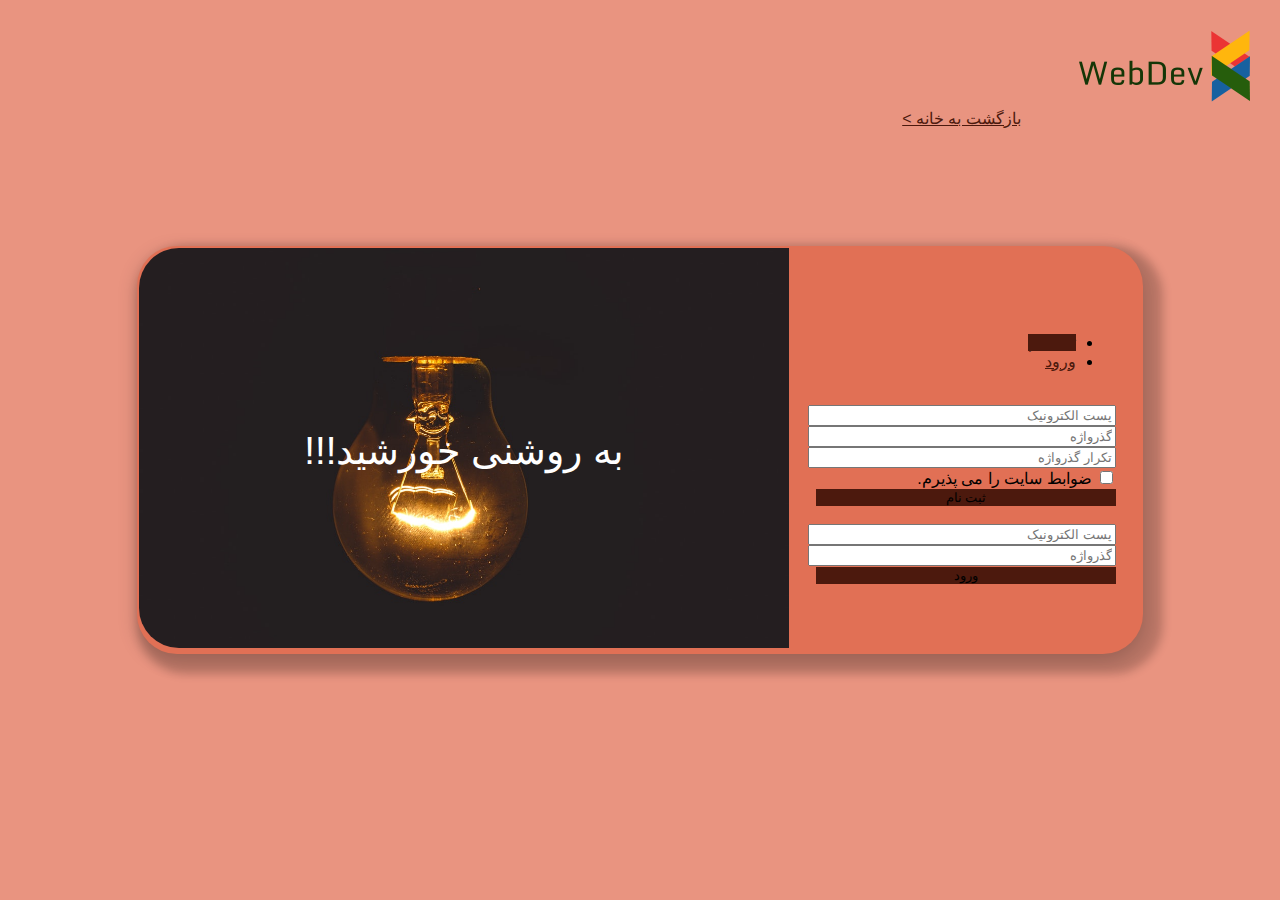
<file: auth.html>
<!DOCTYPE html>
<html>

<head>
    <title>ورود / ثبت نام</title>
    <link rel="shortcut icon" type="image/png" href=media/favicon.png>

    <link rel="stylesheet" href="https://cdn.rtlcss.com/bootstrap/v4.2.1/css/bootstrap.min.css"
        integrity="sha384-vus3nQHTD+5mpDiZ4rkEPlnkcyTP+49BhJ4wJeJunw06ZAp+wzzeBPUXr42fi8If" crossorigin="anonymous">
    <link href='https://cdn.fontcdn.ir/Font/Persian/Shabnam/Shabnam.css' rel='stylesheet' type='text/css'>

    <meta name="viewport" content="width=device-width, initial-scale=1.0">
    <meta charset="UTF-8">

    <style>
        body {
            font-family: 'Shabnam', sans-serif;
            direction: rtl;
            background-color: #E99480;
        }

        #homeButton {
            font-size: 100%;
            width: 200px;
            background-color: transparent;
            border: none;
            margin-top: 70px;
        }

        a {
            color: #4c190d;
        }

        a:hover {
            color: #9c4734;
        }

        table {
            background-color: #E17055;
            border-radius: 40px;
            box-shadow: 10px 10px 10px 10px rgba(0, 0, 0, 0.2), 0 6px 20px 0 rgba(0, 0, 0, 0.19);
            margin: auto;

            position: absolute;
            top: 50%;
            left: 50%;
            transform: translate(-50%, -50%);
        }

        img {
            border-top-left-radius: 40px;
            border-bottom-left-radius: 40px;
        }

        #signup {
            width: calc(80vw - 350px);
            object-fit: cover;
        }

        .form-control {
            width: 300px;
        }

        button {
            width: 300px;
        }

        #imgContainer {
            position: relative;
            text-align: center;
            color: white;
            padding: 0px;
        }

        th,
        td {
            padding: 25px;
        }

        #imgCell {
            padding: 0px;
        }

        .centered {
            position: absolute;
            top: 50%;
            left: 50%;
            transform: translate(-50%, -50%);
            font-size: 3vw;
        }

        #styleDiv {
            width: 300px;
            margin: auto;
        }

        .nav>.nav-item>.active {
            background-color: #4c190d;
        }

        .btn {
            background-color: #4c190d;
            border: #4c190d;
        }

        .btn:hover {
            background-color: #6e2b1c;
        }

        @media screen and (max-width: 600px) {
            #imgContainer {
                display: none;
            }

            #table {
                width: 90vw;
            }
        }

        @media screen and (min-width: 1250px) {
            #signup {
                width: 650px;
            }
        }
    </style>
</head>

<body>
    <header>
        <img src="media/logo.png" alt="WebDev Logo">
        <button id="homeButton" class="float-right" type="menu"><a href="/index.html">بازگشت به خانه ></a></button>
    </header>

    <table>
        <tbody>
            <tr>
                <td id="table">
                    <div id="styleDiv">
                        <ul class="nav nav-pills nav-justified" id="tabsMenu" role="tablist">
                            <li class="nav-item">
                                <a class="nav-link active" id="registerTab" data-toggle="tab" href="#registerBox"
                                    role="tab" aria-controls="registerBox" aria-selected="true">ثبت نام</a>
                            </li>
                            <li class="nav-item">
                                <a class="nav-link" id="loginTab" data-toggle="tab" href="#login" role="tab"
                                    aria-controls="login" aria-selected="false">ورود</a>
                            </li>
                        </ul>
                        <div class="tab-content" id="tabsMenuContent">
                            <div class="tab-pane fade show active" id="registerBox" role="tabpanel"
                                aria-labelledby="registerTab">
                                <form>
                                    <br>
                                    <div class="form-group">
                                        <input type="email" class="form-control" placeholder="پست الکترونیک">
                                    </div>
                                    <div class="form-group">
                                        <input type="password" class="form-control" placeholder="گذرواژه">
                                    </div>
                                    <div class="form-group">
                                        <input type="password" class="form-control" placeholder="تکرار گذرواژه">
                                    </div>
                                    <div class="form-group form-check">
                                        <input type="checkbox" class="form-check-input" id="userAggrementCheck">
                                        <label class="form-check-label" for="userAggrementCheck">
                                            ضوابط سایت را می پذیرم.
                                        </label>
                                    </div>
                                    <button type="submit" class="btn btn-primary">ثبت نام</button>
                                </form>
                            </div>
                            <div class="tab-pane fade" id="login" role="tabpanel" aria-labelledby="loginTab">
                                <form>
                                    <br>
                                    <div class="form-group">
                                        <input type="email" class="form-control" placeholder="پست الکترونیک">
                                    </div>
                                    <div class="form-group">
                                        <input type="password" class="form-control" placeholder="گذرواژه">
                                    </div>
                                    <button type="submit" class="btn btn-primary">ورود</button>
                                </form>
                            </div>
                        </div>
                    </div>
                </td>
                <td id="imgCell">
                    <div class="container" id="imgContainer">
                        <picture>
                            <source media="(min-width: 1000px)" , srcset="media/signup-hd.jpg">
                            <img id="signup" src="media/signup-sd.jpg" alt="Mind Light" height="400px">
                        </picture>
                        <div class="centered">
                            به روشنی خورشید!!!
                        </div>
                    </div>
                </td>
            </tr>
        </tbody>
    </table>

    <script src="https://code.jquery.com/jquery-3.3.1.slim.min.js"
        integrity="sha384-q8i/X+965DzO0rT7abK41JStQIAqVgRVzpbzo5smXKp4YfRvH+8abtTE1Pi6jizo"
        crossorigin="anonymous"></script>
    <script src="https://cdnjs.cloudflare.com/ajax/libs/popper.js/1.14.6/umd/popper.min.js"
        integrity="sha384-ZMP7rVo3mIykV+2+9J3UJ46jBk0WLaUAdn689aCwoqbBJiSnjAK/l8WvCWPIPm49"
        crossorigin="anonymous"></script>
    <script src="https://cdn.rtlcss.com/bootstrap/v4.2.1/js/bootstrap.min.js"
        integrity="sha384-a9xOd0rz8w0J8zqj1qJic7GPFfyMfoiuDjC9rqXlVOcGO/dmRqzMn34gZYDTel8k"
        crossorigin="anonymous"></script>
</body>

</html>
</file>
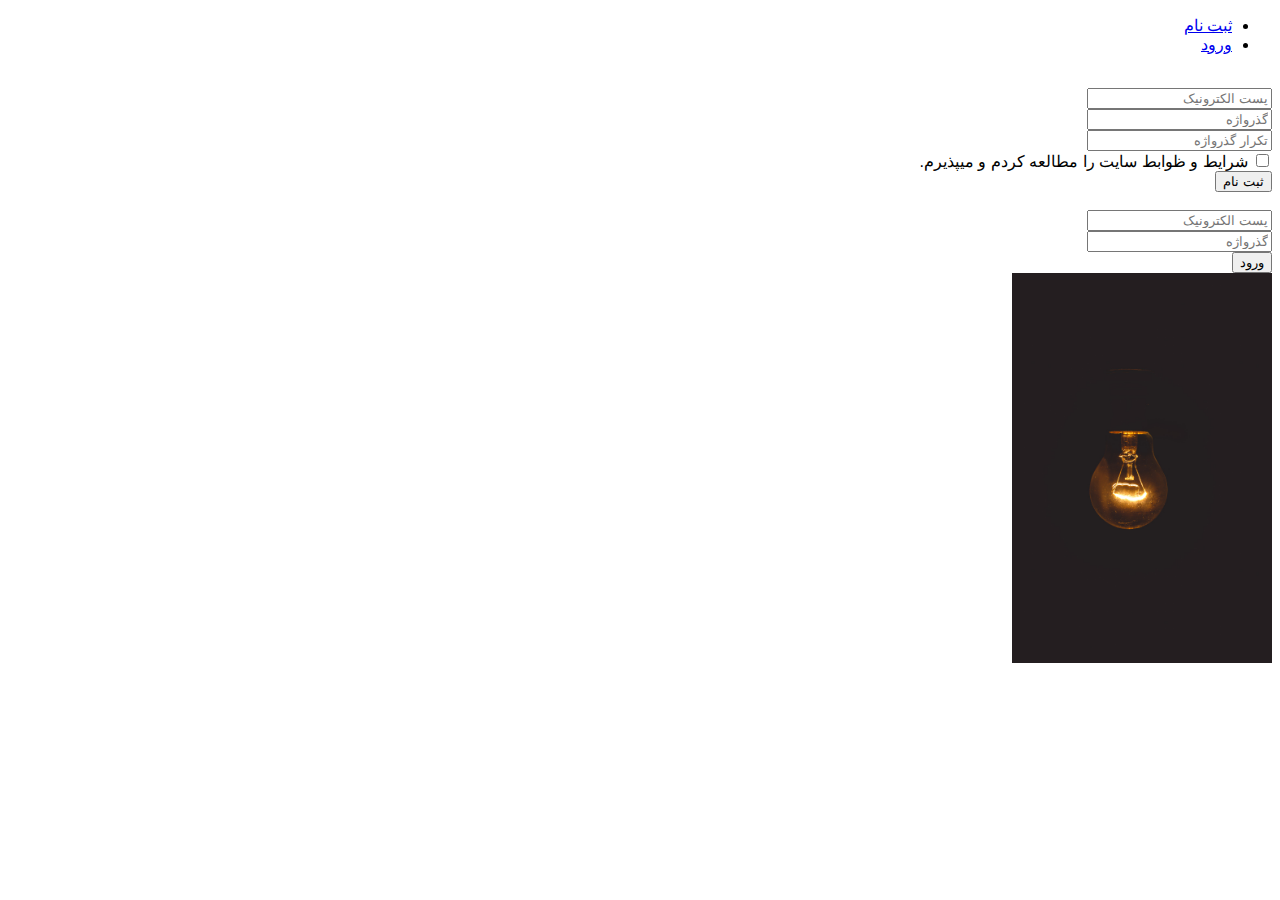
<file: auth2.html>
<!DOCTYPE html>
<html>

<head>
    <title>ورود / ثبت نام</title>
    <link rel="shortcut icon" type="image/png" href=media/favicon.png>

    <link rel="stylesheet" href="https://cdn.rtlcss.com/bootstrap/v4.2.1/css/bootstrap.min.css"
        integrity="sha384-vus3nQHTD+5mpDiZ4rkEPlnkcyTP+49BhJ4wJeJunw06ZAp+wzzeBPUXr42fi8If" crossorigin="anonymous">
    <link href='https://cdn.fontcdn.ir/Font/Persian/Shabnam/Shabnam.css' rel='stylesheet' type='text/css'>

    <meta name="viewport" content="width=device-width, initial-scale=1.0">

    <style>
        body {
            font-family: 'Shabnam', sans-serif;
            direction: rtl;
        }


    </style>
</head>

<body>

    <div class="row">

        <div class="col">
            <div class="container">
                <ul class="nav nav-pills nav-justified" id="myTab" role="tablist">
                    <li class="nav-item">
                        <a class="nav-link active" id="registerTab" data-toggle="tab" href="#registerBox" role="tab"
                            aria-controls="registerBox" aria-selected="true">ثبت نام</a>
                    </li>
                    <li class="nav-item">
                        <a class="nav-link" id="loginTab" data-toggle="tab" href="#login" role="tab"
                            aria-controls="login" aria-selected="false">ورود</a>
                    </li>
                </ul>
                <div class="tab-content" id="myTabContent">
                    <div class="tab-pane fade show active" id="registerBox" role="tabpanel"
                        aria-labelledby="registerTab">
                        <form>
                            <br>
                            <div class="form-group">
                                <input type="email" class="form-control" placeholder="پست الکترونیک">
                            </div>
                            <div class="form-group">
                                <input type="password" class="form-control" placeholder="گذرواژه">
                            </div>
                            <div class="form-group">
                                <input type="password" class="form-control" placeholder="تکرار گذرواژه">
                            </div>
                            <div class="form-group form-check">
                                <input type="checkbox" class="form-check-input" id="userAggrementCheck">
                                <label class="form-check-label" for="userAggrementCheck">شرایط و ظوابط سایت را
                                    مطالعه کردم و
                                    میپذیرم.</label>
                            </div>
                            <button type="submit" class="btn btn-primary">ثبت نام</button>
                        </form>
                    </div>
                    <div class="tab-pane fade" id="login" role="tabpanel" aria-labelledby="loginTab">
                        <form>
                            <br>
                            <div class="form-group">
                                <input type="email" class="form-control" placeholder="پست الکترونیک">
                            </div>
                            <div class="form-group">
                                <input type="password" class="form-control" placeholder="گذرواژه">
                            </div>
                            <button type="submit" class="btn btn-primary">ورود</button>
                        </form>
                    </div>
                </div>
            </div>
        </div>


        <div class="col">
            <picture>
                <source media="(min-width: 1000px)" , srcset="media/signup-hd.jpg">
                <img src="media/signup-sd.jpg" alt="Mind Light" , height="390px">
            </picture>
        </div>
    </div>

    <script src="https://code.jquery.com/jquery-3.3.1.slim.min.js"
        integrity="sha384-q8i/X+965DzO0rT7abK41JStQIAqVgRVzpbzo5smXKp4YfRvH+8abtTE1Pi6jizo"
        crossorigin="anonymous"></script>
    <script src="https://cdnjs.cloudflare.com/ajax/libs/popper.js/1.14.6/umd/popper.min.js"
        integrity="sha384-ZMP7rVo3mIykV+2+9J3UJ46jBk0WLaUAdn689aCwoqbBJiSnjAK/l8WvCWPIPm49"
        crossorigin="anonymous"></script>
    <script src="https://cdn.rtlcss.com/bootstrap/v4.2.1/js/bootstrap.min.js"
        integrity="sha384-a9xOd0rz8w0J8zqj1qJic7GPFfyMfoiuDjC9rqXlVOcGO/dmRqzMn34gZYDTel8k"
        crossorigin="anonymous"></script>

</body>

</html>
</file>
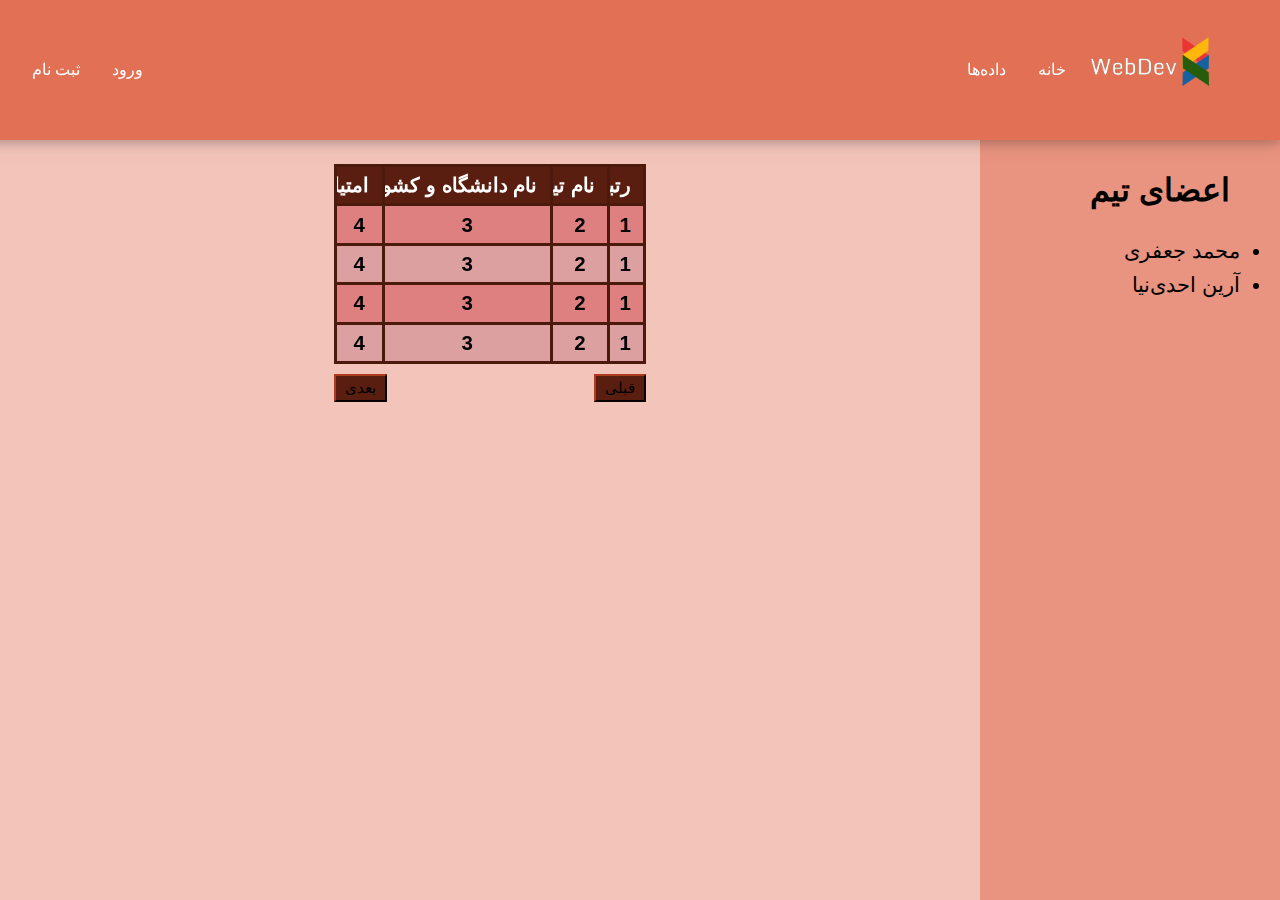
<file: data.html>
<!DOCTYPE html>
<html>

<head>
    <meta name="viewport" content="width=device-width, initial-scale=1.0" />
    <title>داده ها</title>
    <link rel="shortcut icon" type="image/png" href=media/favicon.png />
    <link href="https://cdn.fontcdn.ir/Font/Persian/Shabnam/Shabnam.css" rel="stylesheet" type="text/css" />
    <link rel="stylesheet" href="https://cdn.rtlcss.com/bootstrap/v4.2.1/css/bootstrap.min.css"
        integrity="sha384-vus3nQHTD+5mpDiZ4rkEPlnkcyTP+49BhJ4wJeJunw06ZAp+wzzeBPUXr42fi8If" crossorigin="anonymous">
    <link rel="stylesheet" href="/style/style.css" />
    <link rel="stylesheet" href="/style/data-responsive.css" />

    <meta charset="UTF-8" />
</head>

<body>
    <header>
        <div class="header">
            <ul class="header-right">
                <img class="logo" src="/media/logo-white-text.png" />
                <li id="home-button"><a href="/index.html">خانه</a></li>
                <li id="data-button"><a href="/data.html">داده‌ها</a></li>
            </ul>
            <ul class="header-left">
                <li><a href="/auth.html">ورود</a></li>
                <li id="sign-up-link"><a href="/auth.html">ثبت نام</a></li>
            </ul>
        </div>
    </header>
    <div class="data-section">
        <div class="side-bar">
            <h1>اعضای تیم</h1>
            <ul>
                <li>محمد جعفری</li>
                <li>آرین احدی‌نیا</li>
            </ul>
        </div>
        <div class="data-table">
            <div>
                <table style="width: 100%" id="Tabular">
                    <tr>
                        <th>رتبه</th>
                        <th>نام تیم</th>
                        <th>نام دانشگاه و کشور</th>
                        <th>امتیاز</th>
                    </tr>
                    <tr>
                        <td>1</td>
                        <td>2</td>
                        <td>3</td>
                        <td>4</td>
                    </tr>
                    <tr>
                        <td>1</td>
                        <td>2</td>
                        <td>3</td>
                        <td>4</td>
                    </tr>
                    <tr>
                        <td>1</td>
                        <td>2</td>
                        <td>3</td>
                        <td>4</td>
                    </tr>
                    <tr>
                        <td>1</td>
                        <td>2</td>
                        <td>3</td>
                        <td>4</td>
                    </tr>
                </table>

                <div id="Cardic">
                    <div class="card">
                        <div class="card-body">
                            <table class="incard-table">
                                <tr>
                                    <td class="incard-table-cell-right">
                                        رتبه
                                    </td>
                                    <td class="incard-table-cell-left">
                                        1
                                    </td>
                                </tr>
                                <tr>
                                    <td class="incard-table-cell-right">
                                        نام تیم
                                    </td>
                                    <td class="incard-table-cell-left">
                                        2
                                    </td>
                                </tr>
                                <tr>
                                    <td class="incard-table-cell-right">
                                        نام دانشگاه و کشور
                                    </td>
                                    <td class="incard-table-cell-left">
                                        3
                                    </td>
                                </tr>
                                <tr>
                                    <td class="incard-table-cell-right">
                                        امتیاز
                                    </td>
                                    <td class="incard-table-cell-left">
                                        4
                                    </td>
                                </tr>
                            </table>
                        </div>
                    </div>
                    <div class="card">
                        <div class="card-body">
                            <table class="incard-table">
                                <tr>
                                    <td class="incard-table-cell-right">
                                        رتبه
                                    </td>
                                    <td class="incard-table-cell-left">
                                        1
                                    </td>
                                </tr>
                                <tr>
                                    <td class="incard-table-cell-right">
                                        نام تیم
                                    </td>
                                    <td class="incard-table-cell-left">
                                        2
                                    </td>
                                </tr>
                                <tr>
                                    <td class="incard-table-cell-right">
                                        نام دانشگاه و کشور
                                    </td>
                                    <td class="incard-table-cell-left">
                                        3
                                    </td>
                                </tr>
                                <tr>
                                    <td class="incard-table-cell-right">
                                        امتیاز
                                    </td>
                                    <td class="incard-table-cell-left">
                                        4
                                    </td>
                                </tr>
                            </table>
                        </div>
                    </div>
                    <div class="card">
                        <div class="card-body">
                            <table class="incard-table">
                                <tr>
                                    <td class="incard-table-cell-right">
                                        رتبه
                                    </td>
                                    <td class="incard-table-cell-left">
                                        1
                                    </td>
                                </tr>
                                <tr>
                                    <td class="incard-table-cell-right">
                                        نام تیم
                                    </td>
                                    <td class="incard-table-cell-left">
                                        2
                                    </td>
                                </tr>
                                <tr>
                                    <td class="incard-table-cell-right">
                                        نام دانشگاه و کشور
                                    </td>
                                    <td class="incard-table-cell-left">
                                        3
                                    </td>
                                </tr>
                                <tr>
                                    <td class="incard-table-cell-right">
                                        امتیاز
                                    </td>
                                    <td class="incard-table-cell-left">
                                        4
                                    </td>
                                </tr>
                            </table>
                        </div>
                    </div>
                    <div class="card">
                        <div class="card-body">
                            <table class="incard-table">
                                <tr>
                                    <td class="incard-table-cell-right">
                                        رتبه
                                    </td>
                                    <td class="incard-table-cell-left">
                                        1
                                    </td>
                                </tr>
                                <tr>
                                    <td class="incard-table-cell-right">
                                        نام تیم
                                    </td>
                                    <td class="incard-table-cell-left">
                                        2
                                    </td>
                                </tr>
                                <tr>
                                    <td class="incard-table-cell-right">
                                        نام دانشگاه و کشور
                                    </td>
                                    <td class="incard-table-cell-left">
                                        3
                                    </td>
                                </tr>
                                <tr>
                                    <td class="incard-table-cell-right">
                                        امتیاز
                                    </td>
                                    <td class="incard-table-cell-left">
                                        4
                                    </td>
                                </tr>
                            </table>
                        </div>
                    </div>
                </div>
            </div>

            <div class="buttons-section">
                <button type="button" class="btn btn-danger btn-lg">
                    قبلی
                </button>
                <button type="button" class="btn btn-danger btn-lg">
                    بعدی
                </button>
            </div>
        </div>
    </div>


    <div class="footer">
        <ul class="footer-items">
            <li id="footer-home"><a href="/index.html">خانه</a></li>
            <li id="footer-data"><a href="/data.html">داده‌ها</a></li>
            <li><a href="/auth.html">ورود</a></li>
            <li id="footer-sign-up-link">
                <a href="/auth.html">ثبت نام</a>
            </li>
        </ul>
    </div>

    <script src="https://code.jquery.com/jquery-3.3.1.slim.min.js"
        integrity="sha384-q8i/X+965DzO0rT7abK41JStQIAqVgRVzpbzo5smXKp4YfRvH+8abtTE1Pi6jizo"
        crossorigin="anonymous"></script>
    <script src="https://cdnjs.cloudflare.com/ajax/libs/popper.js/1.14.6/umd/popper.min.js"
        integrity="sha384-ZMP7rVo3mIykV+2+9J3UJ46jBk0WLaUAdn689aCwoqbBJiSnjAK/l8WvCWPIPm49"
        crossorigin="anonymous"></script>
    <script src="https://cdn.rtlcss.com/bootstrap/v4.2.1/js/bootstrap.min.js"
        integrity="sha384-a9xOd0rz8w0J8zqj1qJic7GPFfyMfoiuDjC9rqXlVOcGO/dmRqzMn34gZYDTel8k"
        crossorigin="anonymous"></script>
    <script src="https://code.jquery.com/jquery-3.3.1.slim.min.js"
        integrity="sha384-q8i/X+965DzO0rT7abK41JStQIAqVgRVzpbzo5smXKp4YfRvH+8abtTE1Pi6jizo"
        crossorigin="anonymous"></script>
    <script src="https://cdnjs.cloudflare.com/ajax/libs/popper.js/1.14.6/umd/popper.min.js"
        integrity="sha384-ZMP7rVo3mIykV+2+9J3UJ46jBk0WLaUAdn689aCwoqbBJiSnjAK/l8WvCWPIPm49"
        crossorigin="anonymous"></script>
    <script src="https://cdn.rtlcss.com/bootstrap/v4.2.1/js/bootstrap.min.js"
        integrity="sha384-a9xOd0rz8w0J8zqj1qJic7GPFfyMfoiuDjC9rqXlVOcGO/dmRqzMn34gZYDTel8k"
        crossorigin="anonymous"></script>
</body>

</html>
</file>
<file: style/style.css>
body {
    font-family: "Shabnam", sans-serif;
    direction: rtl;
    margin: 0px;
    background-color: #f3c5ba;
}

.header {
    display: flex;
    flex: 1;
    right: 0px;
    top: 0px;
    justify-content: space-between;
    margin: 0px auto;
    background-color: #e17055;
    height: 100px;
    width: 100%;
    font-size: vw;
    z-index: 9999;
    position: fixed;
    padding: 20px 10px;
    box-shadow: 0 4px 8px 0 rgba(0, 0, 0, 0.15), 0 6px 20px 0 rgba(0, 0, 0, 0.1);
}

.header-right {
    display: flex;
    float: right;
    list-style: none;
    margin-right: 2%;
}

.header-left {
    display: flex;
    float: left;
    list-style: none;
    margin-left: 2%;
}

.header-right li {
    display: inline-flex;
    margin: 10px 1rem;
}

.header-left li {
    display: inline-flex;
    margin: 10px 1rem;
}

.header ul li a {
    font-family: "Shabnam", sans-serif;
    text-decoration: none;
    color: white;
    text-align: middle;
    margin: auto;
}

.header ul li a:link,
.header ul li a:visited {
    border-bottom: 2px solid transparent;
}

.header ul li a:hover,
.header ul li a:active {
    color: #5a1e10;
    transition: background-color 0.4s;
}

.footer {
    visibility: hidden;
    display: flex;
    flex: 1;
    right: 0px;
    bottom: 0px;
    justify-content: space-between;
    margin: 0px auto;
    background-color: #e17055;
    height: 100px;
    width: 100%;
    font-size: 120%;
    z-index: 9998;
    position: fixed;
    padding: 20px 10px;
    box-shadow: 0 4px 8px 0 rgba(0, 0, 0, 0.15), 0 6px 20px 0 rgba(0, 0, 0, 0.1);
}

.footer-items {
    display: flex;
    flex: 1;
    float: center;
    justify-content: space-between;
    list-style: none;
    margin-right: 2%;
}

.footer-items li {
    display: inline-flex;
    margin: 20px auto;
    transform: translateY(-18%);
}

.footer ul li a {
    font-family: "Shabnam", sans-serif;
    text-decoration: none;
    color: white;
    text-align: middle;
    margin: auto;
}

.footer ul li a:link,
.footer ul li a:visited {
    border-bottom: 2px solid transparent;
}

.footer ul li a:hover,
.footer ul li a:active {
    color: #5a1e10;
    transition: background-color 0.4s;
}

.logo {
    height: 80px;
    width: auto;
    float: right;
    margin-top: 0;
    margin-right: -20px;
    transform: translateY(-18%);
}

.input-group-btn {
    float: left;
    font-family: "Shabnam", sans-serif;
    height: 100%;
    color: white;
    background-color: #4c190d;
}

.search-item {
    display: flex;
}

.form-control {
    font-family: "Shabnam", sans-serif;
    font-size: 80%;
    opacity: 60%;
    padding: 0 10px;
    background-color: rgb(50, 50, 50);
    color: white;
}

/* SIDE BAR */

.side-bar {
    display: inline-block;
    /* float: right; */
    width: 300px;
    height: 100%;
    right: 0px;
    background-color: #e99480;
    position: fixed;
}

.side-bar h1 {
    font-family: "Shabnam", sans-serif;
    font-weight: bolder;
    padding: 50px 50px 0px 50px;
    margin-bottom: 30px;
    text-align: right;
}

.side-bar ul li {
    font-family: "Shabnam", sans-serif;
    font-weight: 400;
    font-size: 130%;
    margin-bottom: 10px;
    text-align: right;
}

.screen-section {
    display: flex;
    float: right;
    height: 100%;
    width: 100%;
    margin: 100px 0;
    grid-gap: 0.5rem;
}

.main-section {
    display: grid;
    justify-content: right;
    grid-template-columns: auto auto auto auto;
    grid-auto-rows: minmax(min-content, max-content);
    row-gap: 1rem;
    column-gap: 1rem;
    height: 100%;
    width: 100%;
    flex-grow: 1;
    overflow: hidden;
    background-color: #f3c5ba;
    margin: 0;
    margin-right: 300px;
    padding: 50px;
}

.data-section {
    display: flex;
    float: left;
    flex-grow: 1;
    justify-content: left;
    flex: 1;
    height: 100%;
    width: 100%;
    padding-top: 100px;
    row-gap: 2rem;
    align-items: flex-start;
}

.data-table {
    display: grid;
    justify-content: center;
    grid-template-columns: auto;
    grid-auto-rows: minmax(min-content, max-content);
    row-gap: 0rem;
    padding: 5%;
    width: 100%;
    height: 100%;
    margin-right: 300px;
    overflow: hidden;
}

table,
th,
td {
    overflow: auto;
    table-layout: auto;
    border: 3px solid #4c190d;
    border-collapse: collapse;
    width: 100%;
    margin: 0px;
    color: white;
}

table {
    width: 20vw;
}
td,
tr,
th {
    padding: 2% 4%;
    text-align: center;
    font-weight: 800;
    color: black;
    font-size: 1.6vw;
    width: max(max-content, 2000px);
}

table tr:nth-child(even) {
    background-color: rgb(223, 128, 128);
}

table tr:nth-child(odd) {
    background-color: rgb(221, 160, 160);
}

th {
    white-space: nowrap;
    background-color: #5a1e10;
    color: white;
    font-weight: 900;
    padding: 20px auto;
}

.buttons-section {
    display: flex;
    margin-top: 0px;
    padding-top: 10px;
    width: 100%;
    height: auto;
    justify-content: space-between;
}

.buttons-section button {
    padding: 1% 3%;
    background-color: #5a1e10;
    border-color: #5a1e10;
    font-size: 1.2vw;
}

.buttons-section button :hover,
.buttons-section button :active {
    background-color: #e17055;
    border-color: #e17055;
}
</file>
<file: style/data-responsive.css>
.card {
    background-color: #E17055;
}

@media screen and (max-width: 600px) {
    .data-section {
        margin-right: 0%;
        width: 100%;
    }
    .data-table {
        margin-right: 0px;
    }
    .data-section .side-bar {
        display: none;
    }
    .footer {
        visibility: visible;
    }
    #home-button, #data-button, .header-left, .data-section .side-bar {
        display: none;
    }
    #Tabular {
        display: none;
    }
    #Cardic {
        margin: auto;
        width: 350px
    }
    .incard-table {
        background-color: transparent;
    }
    table, th, td {
        border: none;
        border-collapse: collapse;
        width: 100%;
        margin: 0px;
        color: white;
    }
    td, tr, th {
        padding: 15px 30px;
        text-align: center;
        font-weight: 900;
        color: black;
    }
    table tr:nth-child(even) {
        background-color: transparent;
    }
    table tr:nth-child(odd) {
        background-color: transparent;
    }
    .incard-table-cell-right {
        text-align: right;
        background-color: transparent;
    }
    .incard-table-cell-left {
        text-align: left;
        background-color: transparent;
    }
    .card {
        margin-bottom: 50px;
    }
}

@media screen and (min-width: 601px) {
    #Cardic {
        display: none;
        margin: auto;
    }
}
</file>
